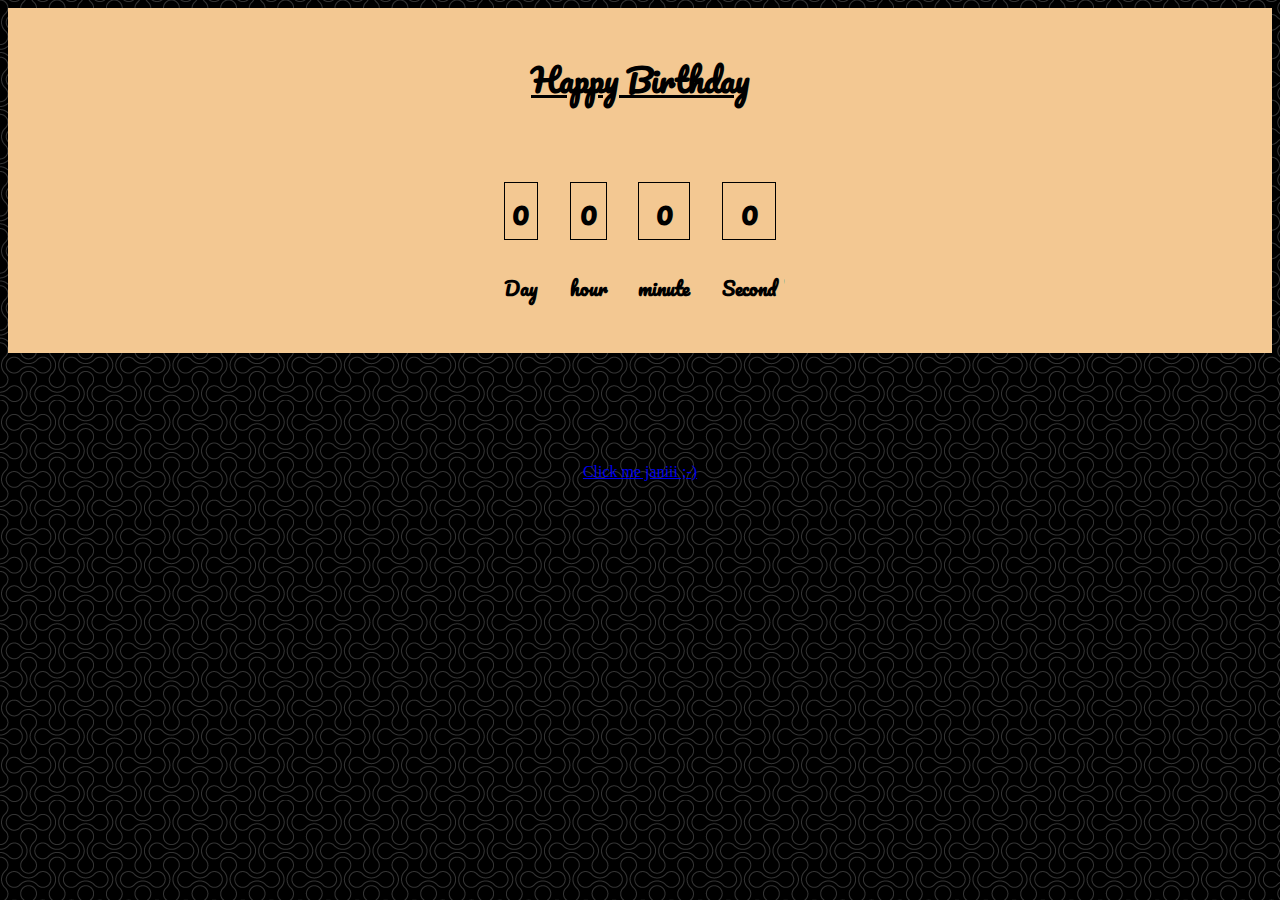
<file: index.html>
<!DOCTYPE html>

<html lang ="en">
     <head>

        <!-- Required meta tags -->
        <meta charset="utf-8">
        <meta name="viewport" content="width=device-width, initial-scale=1, shrink-to-fit=no">

        <link href="https://cdn.jsdelivr.net/npm/bootstrap@5.0.2/dist/css/bootstrap.min.css" rel="stylesheet" integrity="sha384-EVSTQN3/azprG1Anm3QDgpJLIm9Nao0Yz1ztcQTwFspd3yD65VohhpuuCOmLASjC" crossorigin="anonymous">
        <script src="https://cdn.jsdelivr.net/npm/bootstrap@5.0.2/dist/js/bootstrap.bundle.min.js" integrity="sha384-MrcW6ZMFYlzcLA8Nl+NtUVF0sA7MsXsP1UyJoMp4YLEuNSfAP+JcXn/tWtIaxVXM" crossorigin="anonymous"></script>
        <script src="https://ajax.googleapis.com/ajax/libs/jquery/3.6.0/jquery.min.js"></script>
        <link href="style.css" rel="stylesheet">

         <title>HAPPY BIRTHDAY &#128149; &#128151;</title>
    </head>
    <body>

    <section class="hfcount">
    <div>
      <h2 style="text-decoration:underline">Happy Birthday</h2>
      <div class="bday">
        <div class="container-day">
          <h3 class="day">Time</h3>
          <h3>Day</h3>
        </div>
        <div class="container-hour">
          <h3 class="hour">Time</h3>
          <h3>hour</h3>
        </div>
        <div class="container-minute">
          <h3 class="minute">Time</h3>
          <h3>minute</h3>
        </div>
        <div class="container-second">
          <h3 class="second">Time</h3>
          <h3>Second</h3>
        </div>
      </div>
    </div>
  </section>
  <script src="index.js"></script>
  <div id="button">
  <a href="main.html" class="btn btn-primary btn-lg active" role="button" aria-pressed="true">Click me janiii ;-)</a>
  </div>
  </body>
</file>
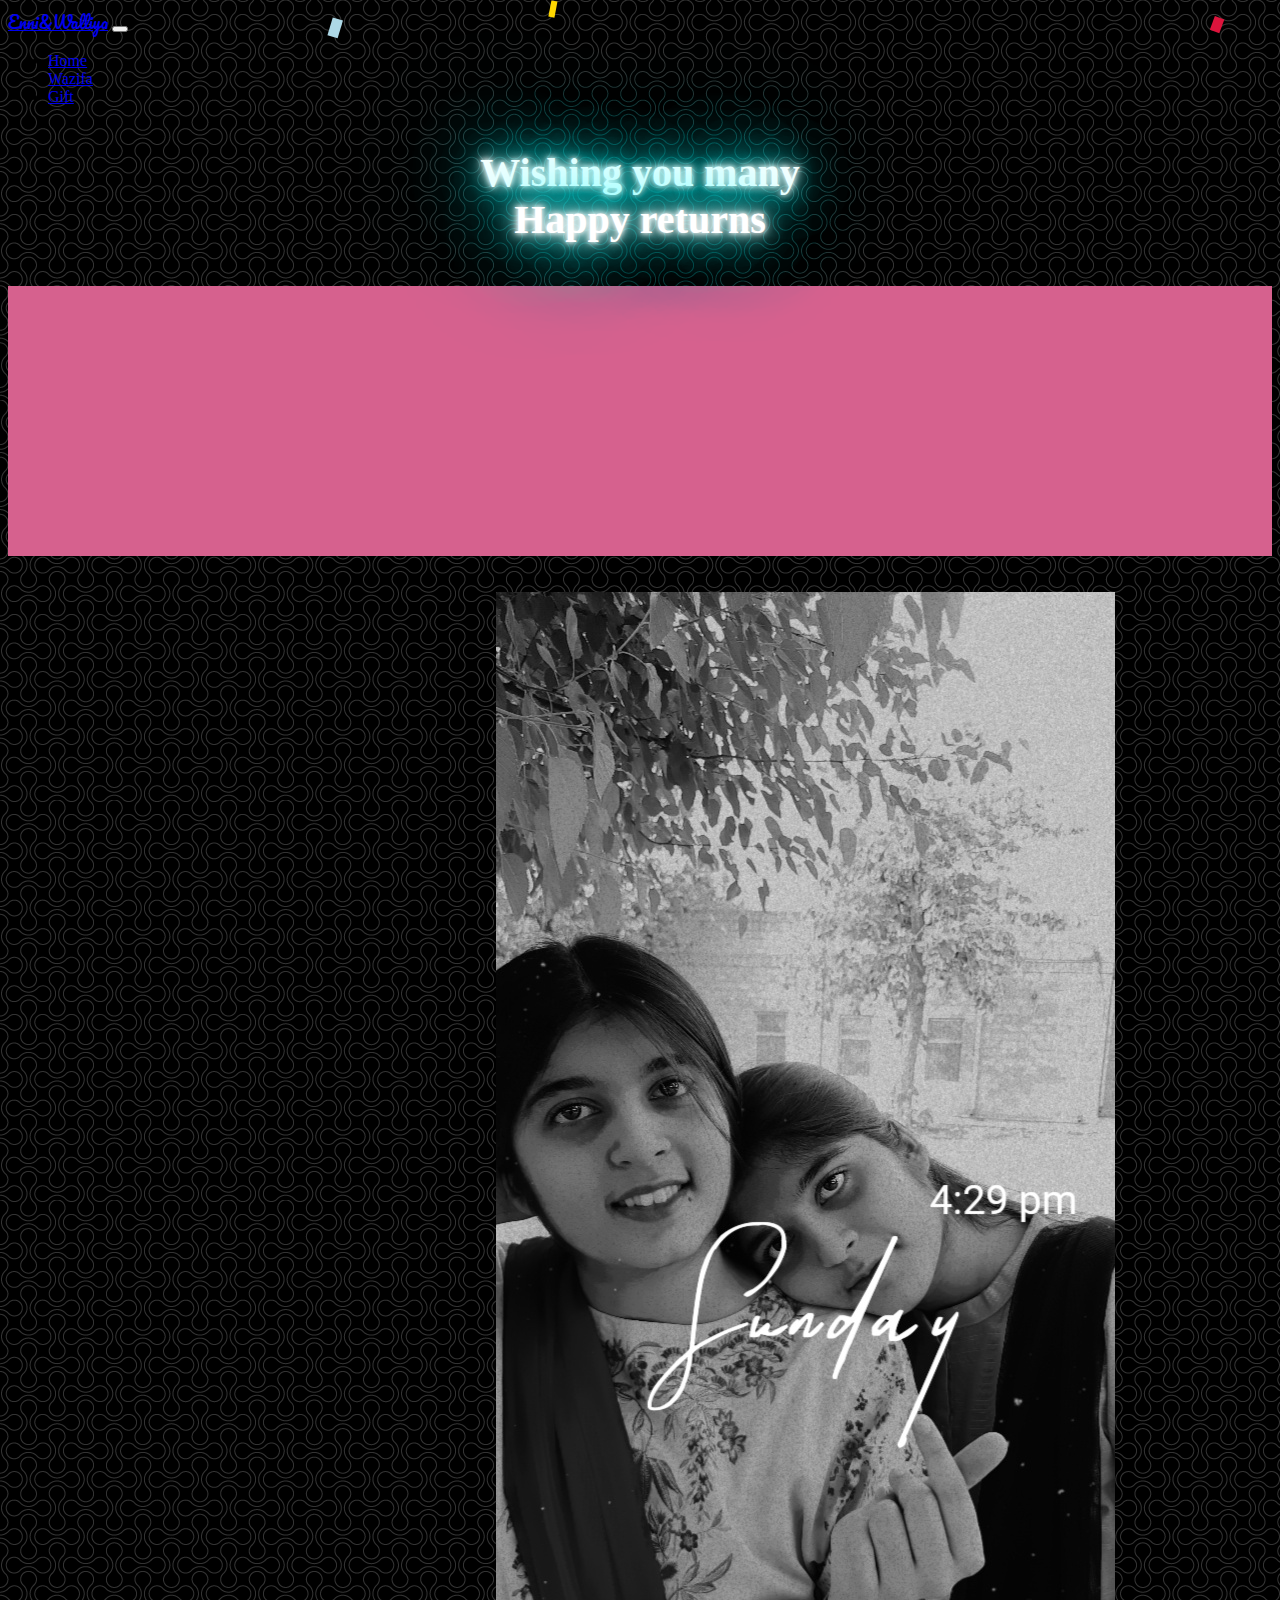
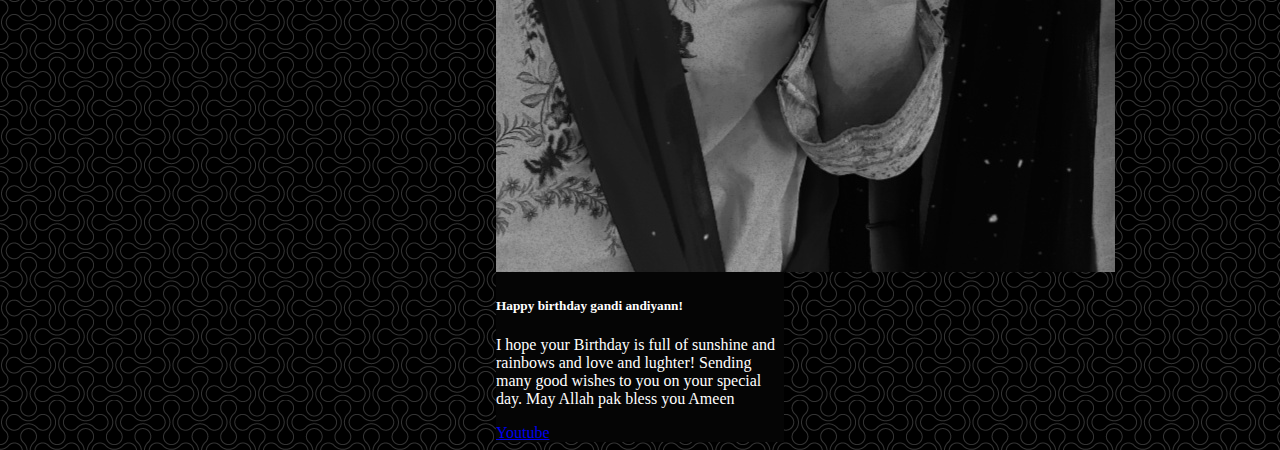
<file: main.html>
<!DOCTYPE html>

<html lang ="en">
     <head>

        <!-- Required meta tags -->
        <meta charset="utf-8">
        <meta name="viewport" content="width=device-width, initial-scale=1, shrink-to-fit=no">

        <link href="https://cdn.jsdelivr.net/npm/bootstrap@5.0.2/dist/css/bootstrap.min.css" rel="stylesheet" integrity="sha384-EVSTQN3/azprG1Anm3QDgpJLIm9Nao0Yz1ztcQTwFspd3yD65VohhpuuCOmLASjC" crossorigin="anonymous">
        <script src="https://cdn.jsdelivr.net/npm/bootstrap@5.0.2/dist/js/bootstrap.bundle.min.js" integrity="sha384-MrcW6ZMFYlzcLA8Nl+NtUVF0sA7MsXsP1UyJoMp4YLEuNSfAP+JcXn/tWtIaxVXM" crossorigin="anonymous"></script>

        <link href="style.css" rel="stylesheet">

         <title>HAPPY BIRTHDAY &#128149; &#128151;</title>
    </head>
    <body>
           <script src="confetti.js"></script>
           <script>
              // for starting the confetti

        const start = () => {
            setTimeout(function() {
                confetti.start()
            }, 1000); // 1000 is time that after 1 second start the confetti ( 1000 = 1 sec)
        };

        //  for stopping the confetti

        const stop = () => {
            setTimeout(function() {
                confetti.stop()
            }, 5000); // 5000 is time that after 5 second stop the confetti ( 5000 = 5 sec)
        };
// after this here we are calling both the function so it works
        start();
        stop();
           </script>

      <nav class="navbar navbar-expand-lg navbar navbar-dark bg-dark">
  <div class="container-fluid">
    <a class="navbar-brand" href="https://1drv.ms/v/s!AoNPOq4694NXjW0Cq8vlHKTww9u0">Enni&Walliya</a>
    <button class="navbar-toggler" type="button" data-bs-toggle="collapse" data-bs-target="#navbarNav" aria-controls="navbarNav" aria-expanded="false" aria-label="Toggle navigation">
      <span class="navbar-toggler-icon"></span>
    </button>
    <div class="collapse navbar-collapse" id="navbarNav">
      <ul class="navbar-nav">
        <li class="nav-item">
          <a class="nav-link active" aria-current="page" href="main.html">Home</a>
        </li>
        <li class="nav-item">
          <a class="nav-link" href="https://www.youtube.com/watch?v=0D1jTBI9gPk&ab_channel=AskMuslimTeacher">Wazifa</a>
        </li>
        <li class="nav-item">
          <a class="nav-link" href="https://www.youtube.com/shorts/r9Mi7KouhIM?&ab_channel=TheFurrhaFamily">Gift</a>
        </li>
      </ul>
    </div>
  </div>
</nav>

   <div>
   <h2 class="neon">Wishing you many<br>Happy returns</h2>
 </div>
  <div class="title">
 <h1>hope this is the beginning of the best year ever</h1>
 </script>

 </div>
 <br>
 <br>

 <div class="card" style="width: 18rem;">
  <img src="hnpic.jpg" class="card-img-top" alt="picofhn">
  <div class="card-body">
    <h5 class="card-title">Happy birthday gandi andiyann!</h5>
    <p class="card-text">I hope your Birthday is full of sunshine and rainbows and love and lughter! Sending many good wishes to you on your special day. May Allah pak bless you Ameen</p>
    <a href="https://youtube.com/shorts/yAdTuAbnWzk?feature=share"class="btn btn-primary">Youtube</a>
  </div>
</div>
    </body>
</html>
</file>
<file: style.css>
@import url('https://fonts.googleapis.com/css2?family=Pacifico&display=swap');
@import url('https://fonts.googleapis.com/css?family=Montserrat');
@import url('https://fonts.googleapis.com/css2?family=Oswald:wght@700&family=Pacifico&display=swap');


h2 {
  font-size: 2rem;
  font-weight: bold;
  padding: 3px;
  margin:40px;
}

.hfcount {
  font-family: 'Pacifico', cursive;
  display: flex;
  align-items: center;
  flex-direction: column;
  justify-content: center;
  background-color:#F3C892;

}

.bday {
  display: flex;
  justify-content: space-around;
  text-align: center;
  margin-bottom: 10%;
}

.day,
.hour,
.minute,
.second {
  font-size: 2rem;
  border:1px solid black;


}
.navbar-brand{
  font-family: 'Pacifico', cursive !important;
}

/*https://codepen.io/Moslim/pen/zwJPgL thanks you soo much for the help*/
body {
background-image:url("image1.png");
}

.title {
	font-family: 'Oswald', sans-serif;
	text-align: center;
	background-color: #d6618e;
	display: flex;
	flex-direction: column;
	align-items: center;
	justify-content: center;
	height: 30vh;
	letter-spacing: 1px;

}

h1 {
	background-image: url(https://media.giphy.com/media/l378z9JqBTfYDrXUI/giphy.gif);
	background-size: cover;
	color: transparent;
	-moz-background-clip: text;
	-webkit-background-clip: text;
	text-transform: uppercase;
	font-size:30px;
	line-height: 1;
	margin: 10px 0;
}
.neon {
  color: #fff;
  text-shadow:
    0 0 5px #fff,
    0 0 10px #fff,
    0 0 20px #fff,
    0 0 40px #0ff,
    0 0 80px #0ff,
    0 0 90px #0ff,
    0 0 100px #0ff,
    0 0 150px #0ff;
  text-align: center;
  justify-content: center;
  font-size:40px;
}

.card
{
  background-color:#050505;
  color:white;
  margin-top:40px !important;
  margin:auto !important;

}
#button
{
  text-align:center;
  padding:60px;
  margin:50px;
  display:none;
}
</file>
